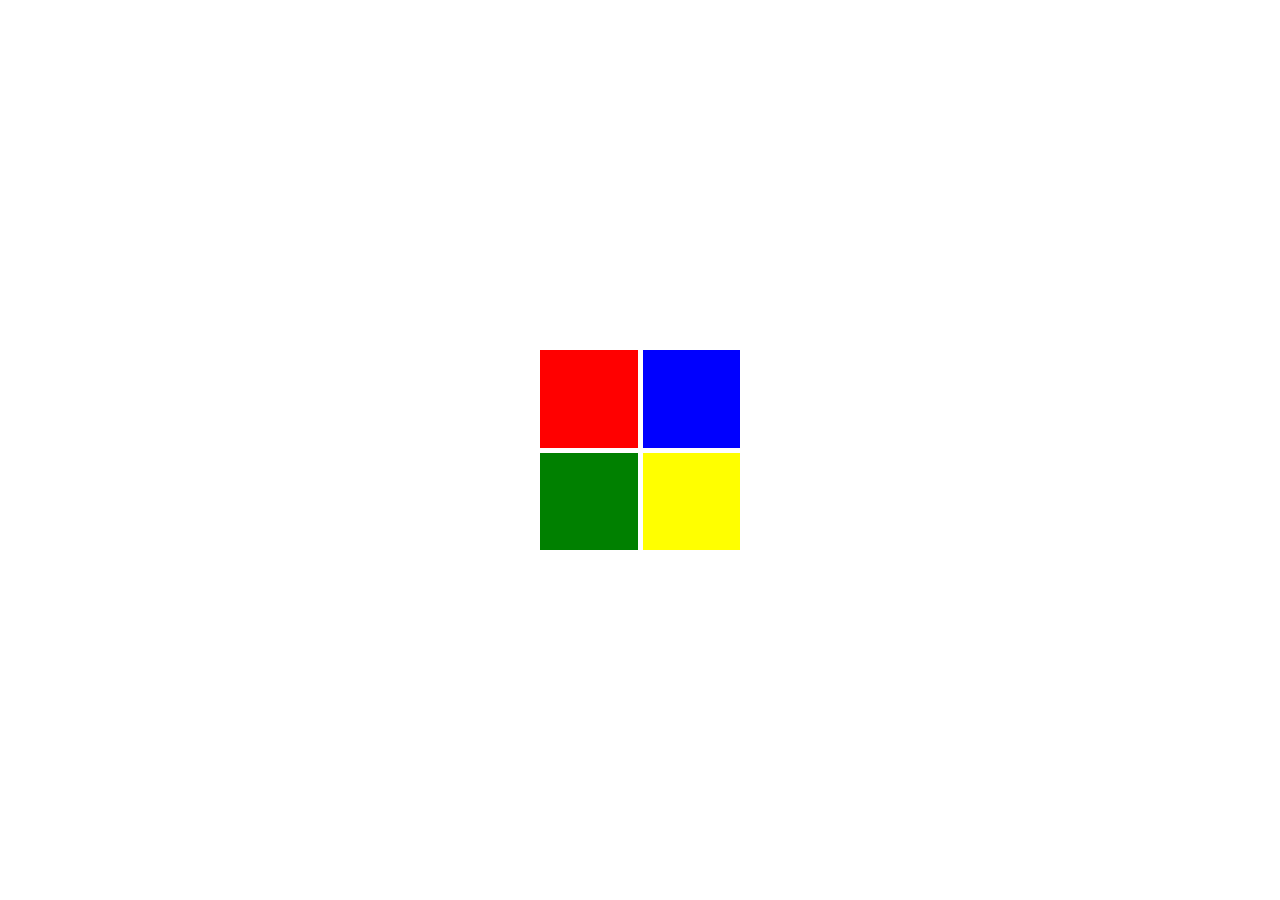
<file: animation/index.html>
<!DOCTYPE html>
<html lang="en">
<head>
  <meta charset="UTF-8">
  <meta name="viewport" content="width=device-width, initial-scale=1.0">
  <link rel="stylesheet" href="styles.css">
  <title>Colored Squares</title>
</head>
<body>
  <div class="container">
    <div class="square red" id="redSquare"></div>
    <div class="square blue" id="blueSquare"></div>
    <div class="square green" id="greenSquare"></div>
    <div class="square yellow" id="yellowSquare"></div>
  </div>

  <script src="script.js"></script>
</body>
</html>
</file>
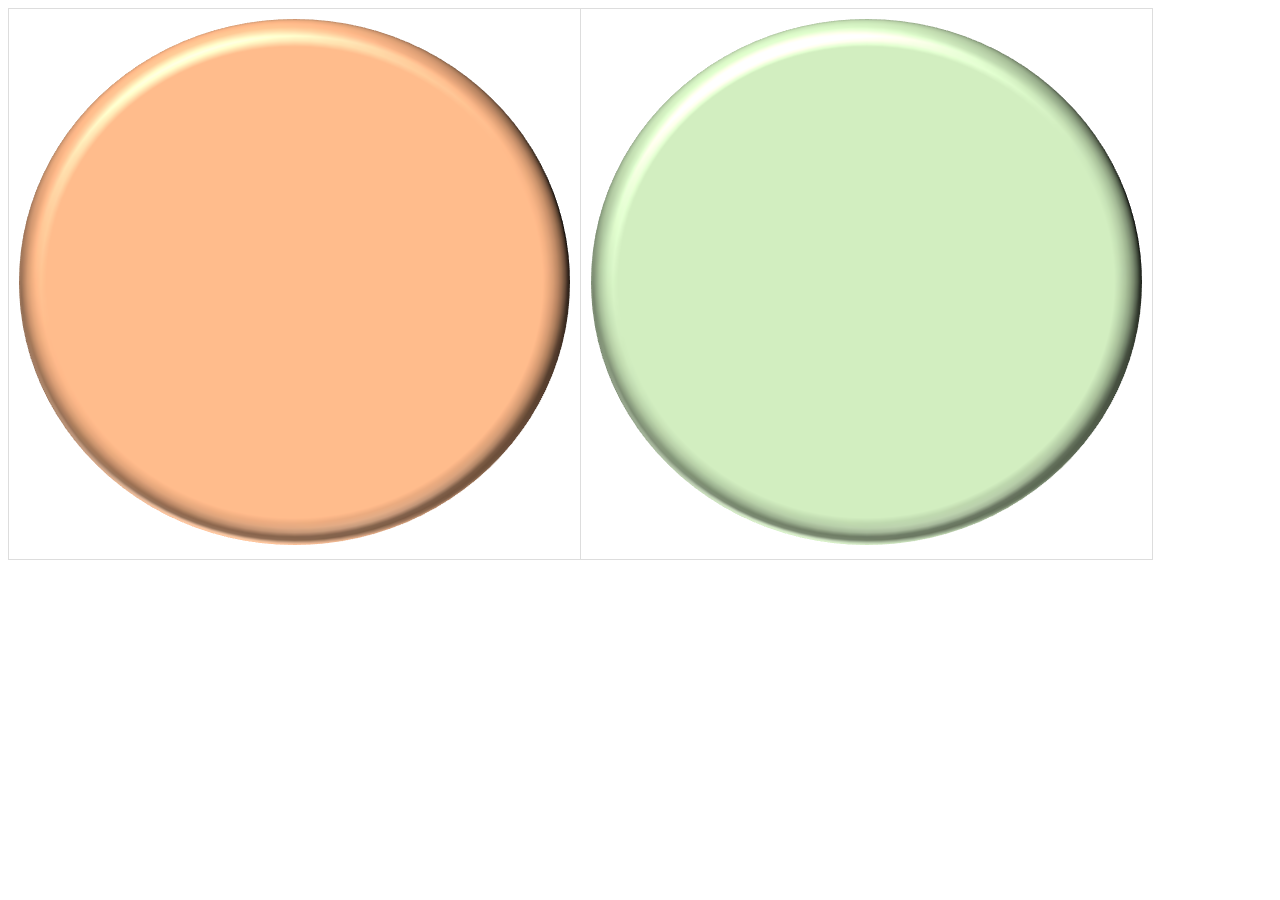
<file: dragable/index.html>
<!DOCTYPE html>
<html lang="en">
<head>
    <meta charset="UTF-8">
    <meta name="viewport" content="width=device-width, initial-scale=1.0">
    <title>Draggable Images in Cells</title>
    <style>
        table {
            border-collapse: collapse;
        }

        td {
            border: 1px solid #ddd;
            padding: 8px;
        }

        img {
            width: 100%; /* Make images fill the cell */
            cursor: pointer;
        }
    </style>
</head>
<body>
    <table>
        <tr>
            <td id="cell1" ondrop="drop(event)" ondragover="allowDrop(event)">
                <img id="img1" src="orange.png" alt="Image 1" draggable="true" ondragstart="drag(event)" ondrop="drop(event)" ondragover="allowDrop(event)">
            </td>
            <td id="cell2" ondrop="drop(event)" ondragover="allowDrop(event)">
                <img id="img2" src="green.png" alt="Image 2" draggable="true" ondragstart="drag(event)">
            </td>
        </tr>
    </table>

    <script>
        function drag(ev) {
            ev.dataTransfer.setData("text", ev.target.id);
        }

        function allowDrop(ev) {
            ev.preventDefault();
        }

        function drop(ev) {
            ev.preventDefault();
            var data = ev.dataTransfer.getData("text");
            var draggedImage = document.getElementById(data);

            // Check if the drop target is a table cell
            if (true) {
                // Append the dragged image to the cell
                console.log("dropped")
                ev.target.appendChild(draggedImage);
            }
        }
    </script>
</body>
</html>
</file>
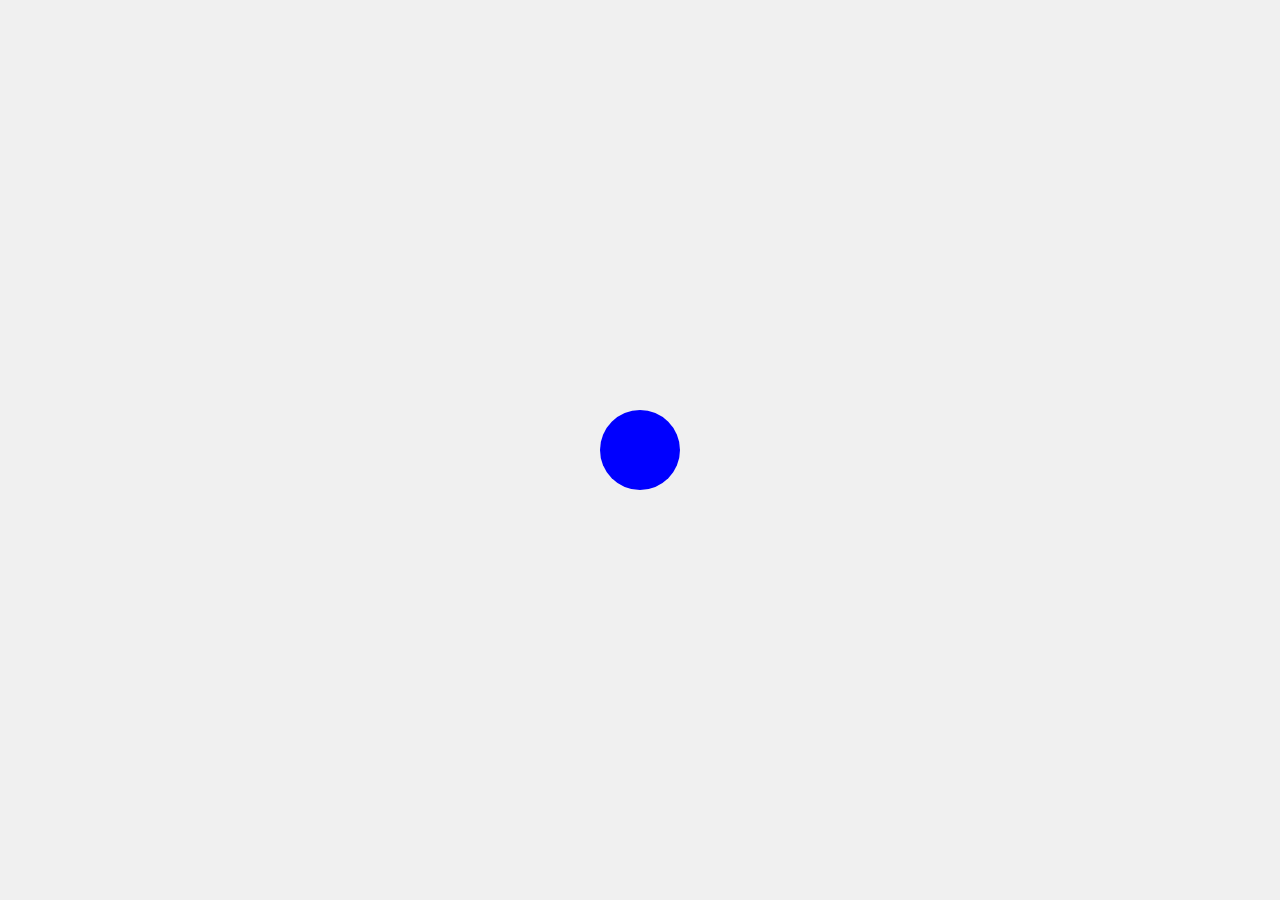
<file: linear_game/circle/index.html>
<!DOCTYPE html>
<html lang="en">

<head>
    <meta charset="UTF-8">
    <title>Single Circle</title>
    <link rel="stylesheet" href="styles.css">
</head>

<body>
    <div class="circle"></div>
</body>

</html>
</file>
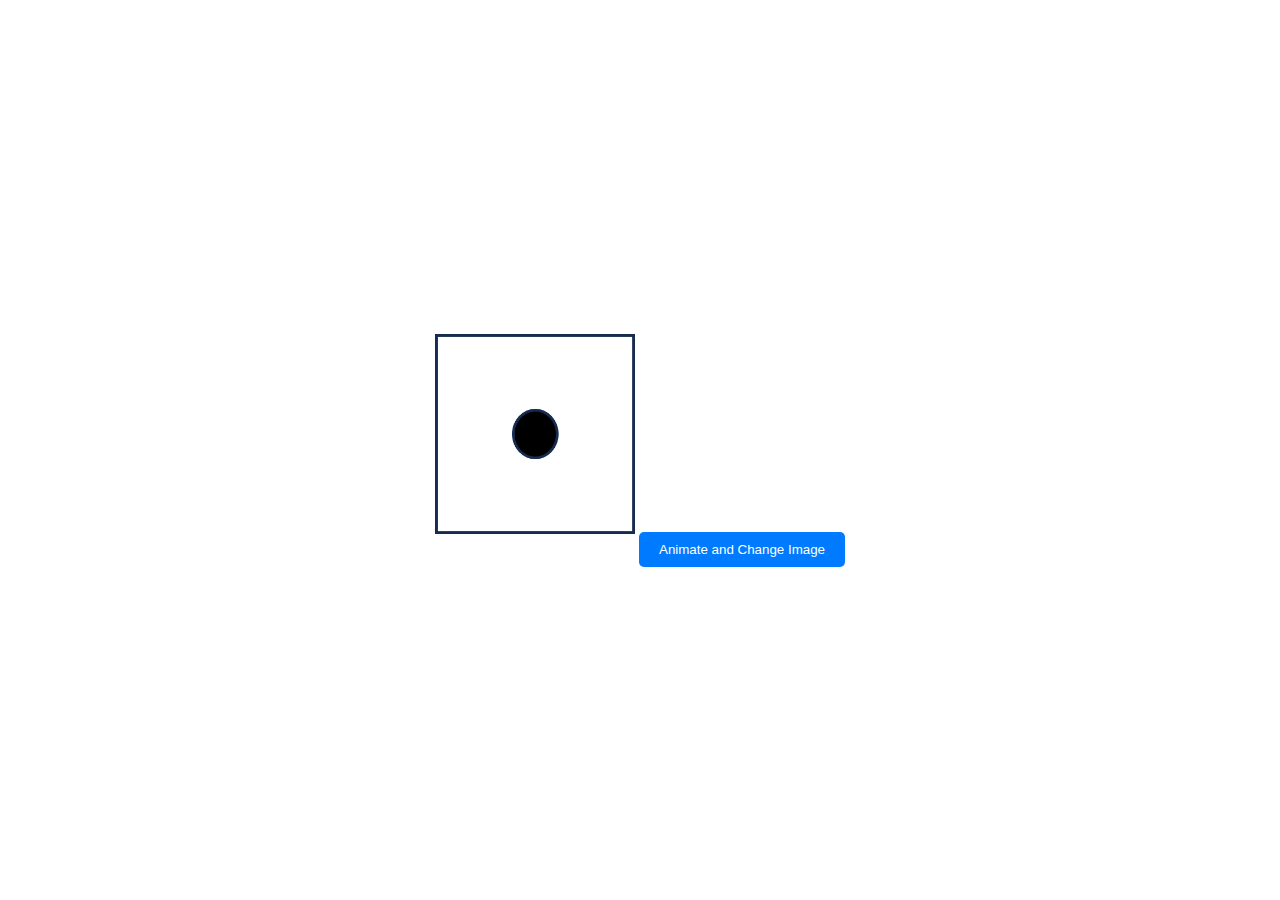
<file: animation/dice.html>
<!DOCTYPE html>
<html lang="en">
<head>
<meta charset="UTF-8">
<meta name="viewport" content="width=device-width, initial-scale=1.0">
<title>Image Animation</title>
<style>
    body {
        display: flex;
        justify-content: center;
        align-items: center;
        height: 100vh;
        margin: 0;
    }
    #container {
        text-align: center;
    }
    #square {
        width: 200px;
        height: 200px;
        background-color: black;
        position: relative;
        overflow: hidden;
        display: inline-block;
        margin-bottom: 20px;
    }
    #square img {
        position: absolute;
        top: 0;
        left: 0;
        width: 100%;
        height: 100%;
        transition: opacity 0.5s ease-in-out;
    }
    #btn {
        padding: 10px 20px;
        background-color: #007bff;
        color: white;
        border: none;
        border-radius: 5px;
        cursor: pointer;
    }
</style>
</head>
<body>

<div id="container">
    <div id="square" onclick="startAnimation()">
        <img src="dice_1.png" alt="dice1">
    </div>
    <button id="btn" onclick="startAnimation()">Animate and Change Image</button>
</div>

<script>
function startAnimation() {
    var square = document.getElementById('square');
    var img = square.querySelector('img');

    // CSS Animation
    square.style.animation = 'scrollUpDown 1s ease-in-out forwards';

    // Change image after animation
    setTimeout(function() {
        img.src = 'dice_2.png';
    }, 1000); // 1 second animation

}
</script>

</body>
</html>
</file>
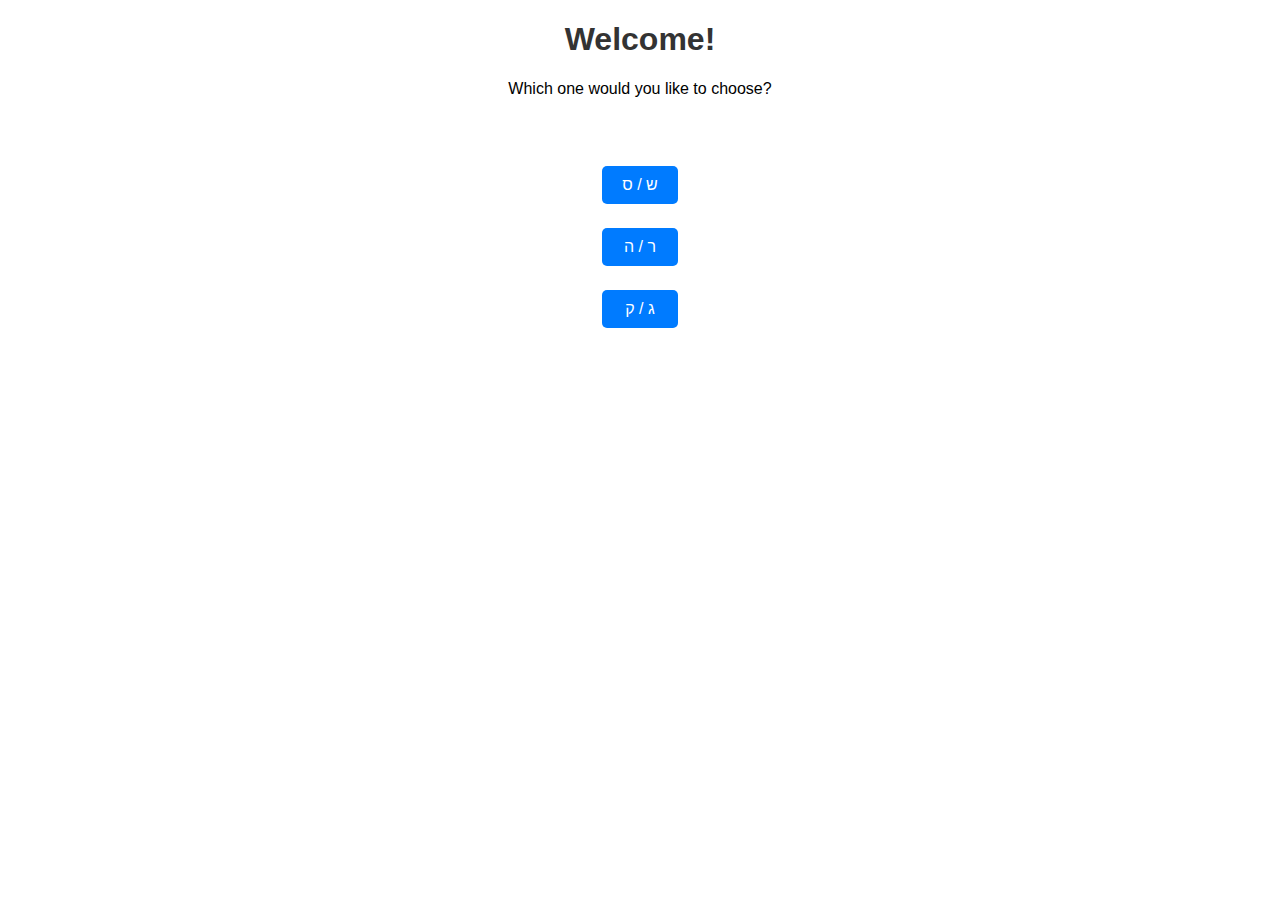
<file: linear_game/home.html>
<!DOCTYPE html>
<html lang="en">
<head>
  <meta charset="UTF-8">
  <title>Welcome</title>
  <link rel="stylesheet" href="styles.css">
</head>
<body>
  <h1>Welcome!</h1>
  <p>Which one would you like to choose?</p>
  <div class="button-container">
    <button onclick="goToGame('S')">ש / ס</button>
    <button onclick="goToGame('G')">ר / ה</button>
    <button onclick="goToGame('R')">ג / ק </button>
  </div>

  <script>
    function goToGame(choice) {
      window.location.href = 'game.html?choice=' + choice;
    }
  </script>
</body>
</html>
</file>
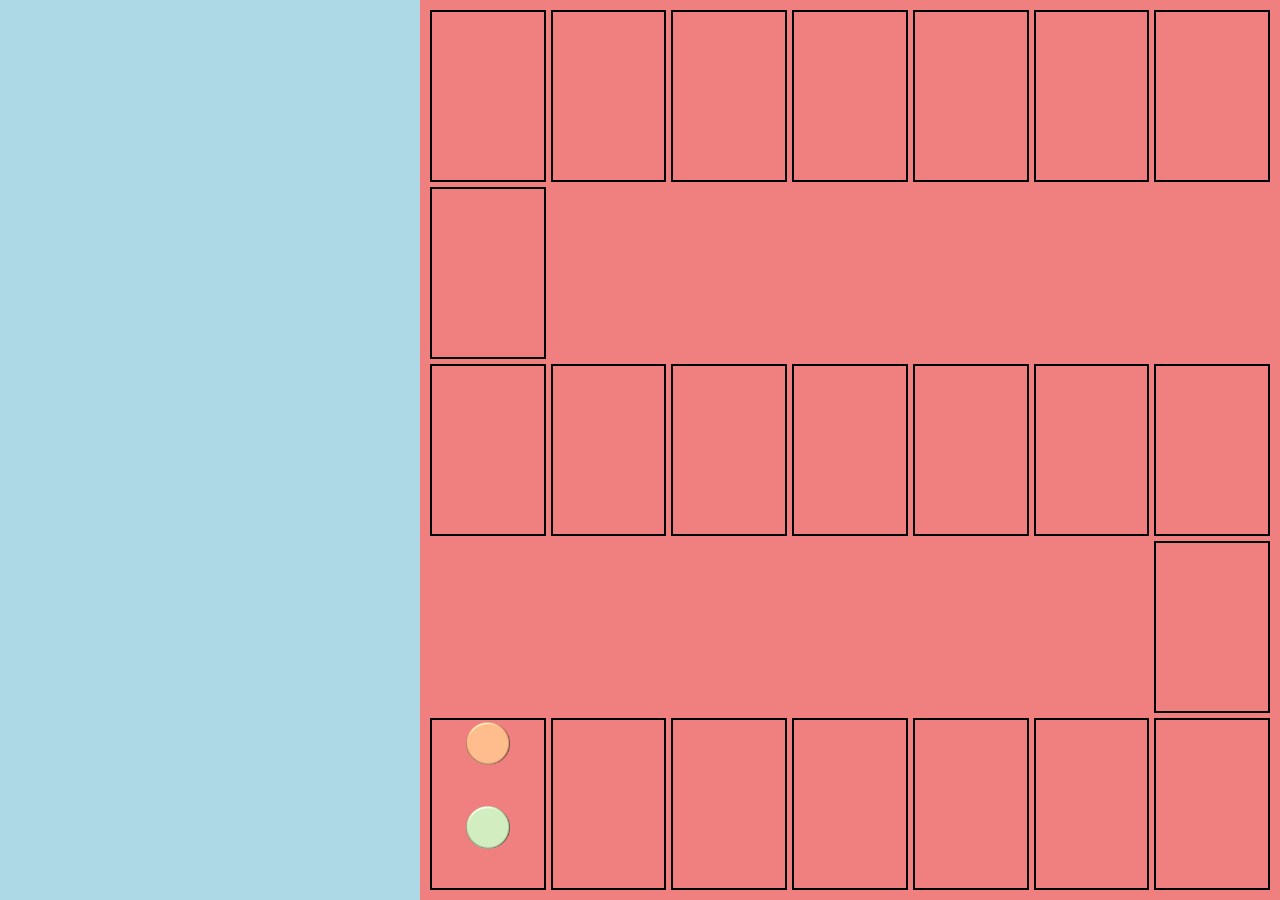
<file: linear_game/trail.html>
<!DOCTYPE html>
<html>
<head>
  <script src="./DragDropTouch.js"></script>
</head>
    <link rel="stylesheet" href="trail_styles.css">
<body>
  <!-- HTML Structure -->
  <div class="container">
    <!-- Box 1 -->
    <div class="box1"></div>
    <!-- Box 2 with grid -->
    <div class="box2">
      <!-- Grid of cells generated dynamically -->
      <!-- JavaScript will create and append cells -->
    </div>
  </div>

  <script src="trail.js"></script>
</body>
</html>
</file>
<file: animation/styles.css>
body {
    margin: 0;
    height: 100vh;
    display: flex;
    justify-content: center;
    align-items: center;
  }
  
  .container {
    width: 200px; /* Adjust the size of the bigger square */
    height: 200px;
    display: grid;
    grid-template-columns: 1fr 1fr; /* Two columns */
    grid-template-rows: 1fr 1fr; /* Two rows */
    gap: 5px; /* Adjust the gap between squares */
  }
  
  .square {
    width: 100%;
    height: 100%;
    transition: background-color 0.2s ease-out; /* Add transition effect */
  }
  
  .red {
    background-color: red;
  }
  
  .blue {
    background-color: blue;
  }
  
  .green {
    background-color: green;
  }
  
  .yellow {
    background-color: yellow;
  }
</file>
<file: linear_game/circle/styles.css>
body {
    display: flex;
    justify-content: center;
    align-items: center;
    height: 100vh;
    margin: 0;
    background-color: #f0f0f0; /* Optional: Set a background color for the body */
  }
  
  .circle {
    width: 5rem; /* Set a width using 'rem' units */
    height: 5rem; /* Set a height using 'rem' units */
    border-radius: 50%;
    background-color: blue;
  }
</file>
<file: linear_game/styles.css>
body {
  justify-content: center;
  align-items: center;
  height: 100vh;
  margin: 0;
  font-family: Arial, sans-serif;
  text-align: center;
    /* margin: 50px; */
}



  h1 {
    color: #333;
  }
  
  .button-container {
    margin-top: 40px;
    display: inline-grid;
    font-size: 20px;
  }
  
  button {
    padding: 10px 20px;
    margin: 12px;
    font-size: 16px;
    cursor: pointer;
    background-color: #007bff;
    color: white;
    border: none;
    border-radius: 5px;
    transition: background-color 0.3s;
  }
  
  button:hover {
    background-color: #0056b3;
  }
  

.container {
  display: flex;
}

.column {
  width: 100px;
  /* height: 400px; */
  display: flex;
  flex-direction: column;
  align-items: center;
  justify-content: space-around;
}

.circle {
  width: 50px;
  height: 50px;
  border-radius: 50%;
  background-color: blue;
  margin: 5px;
}

/* Media query for mobile devices */
@media only screen and (max-width: 768px) {
  .container {
        align-items: center;
  }

  .column {
    height: auto;
    margin-bottom: 20px;
  }

  .circle {
    width: 50px;
    height: 50px;
  }
}


.column-image {
    width: 80px; /* Adjust the width of the image */
    height: 80px; /* Adjust the height of the image */
    display: block;
    margin: 0 auto;
  }
  

/* CSS */
</file>
<file: linear_game/trail_styles.css>
.container {
    display: flex;
    height: 100vh;
  }

  .hold {
    background-color: black;
  }
  
  .active {
    background-color: aqua;
  }
  

  .box1 {
    flex: 1;
    background-color: lightblue;
  }

  .box2 {
    flex: 2;
    background-color: lightcoral;
    display: grid;
    grid-template-columns: repeat(7, 1fr); /* 7 columns */
    grid-template-rows: repeat(5, 1fr); /* 5 rows */
    gap: 5px; /* Gap between cells */
    padding: 10px; /* Padding for the grid */
  }

  .cell {
    border: 2px solid black;
    /* border-radius: 8px; */
    cursor: pointer; /* Adding cursor style for indication */
  }

  .sub_cell0 {
    height: 50%;
    border-radius: 0px;
    background-color: transparent;
  }

  .sub_cell1{
    height: 50%;
    border-radius: 0px;
    background-color: transparent;
  }

  .trans {
    border: none;
  }

    
  img {
    width: 40%;
    margin: 2px;
  }

  body {
    justify-content: center;
    align-items: center;
    height: 100vh;
    margin: 0;
    font-family: Arial, sans-serif;
    text-align: center;
      /* margin: 50px; */
  }
  
  
  
    h1 {
      color: #333;
    }
    
    .button-container {
      margin-top: 40px;
      display: inline-grid;
      font-size: 20px;
    }
    
    button {
      padding: 10px 20px;
      margin: 12px;
      font-size: 16px;
      cursor: pointer;
      background-color: #007bff;
      color: white;
      border: none;
      border-radius: 5px;
      transition: background-color 0.3s;
    }
    
    button:hover {
      background-color: #0056b3;
    }
    
  
  .container {
    display: flex;
  }
  
  .column {
    width: 100px;
    /* height: 400px; */
    display: flex;
    flex-direction: column;
    align-items: center;
    justify-content: space-around;
  }
  
  .circle {
    width: 50px;
    height: 50px;
    border-radius: 50%;
    background-color: blue;
    margin: 5px;
  }
  
  /* Media query for mobile devices */
  @media only screen and (max-width: 768px) {
    .container {
          align-items: center;
    }
  
    .column {
      height: auto;
      margin-bottom: 20px;
    }
  
    .circle {
      width: 50px;
      height: 50px;
    }
  }
  
  
  .column-image {
      width: 80px; /* Adjust the width of the image */
      height: 80px; /* Adjust the height of the image */
      display: block;
      margin: 0 auto;
    }
    
  
  /* CSS */
</file>
